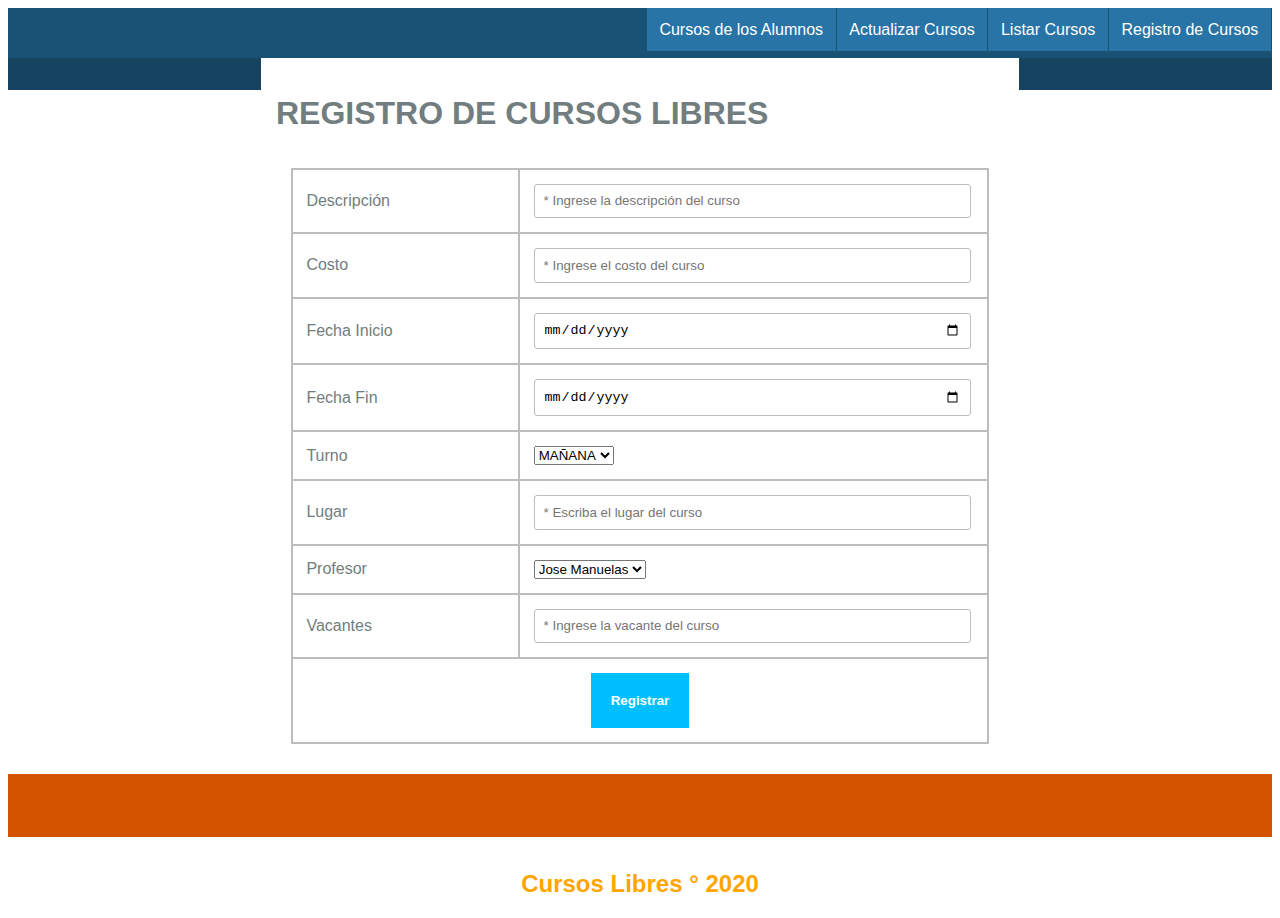
<file: formularios-cursos/index.html>
<!DOCTYPE html>
<html>
<head>
	<title></title>
	<link rel="stylesheet" type="text/css" href="estilo.css">
	<script type="text/javascript" src="jquery.min.js"></script>
	<script type="text/javascript" src="control.js"></script>
	
</head>

<body>

<div class="cabeza">
		<ul class="menu">
			<li class="submenu"> <a class="link" href="index.html"> Registro de Cursos </a></li>
			<li class="submenu"> <a class="link" href="ListarCursos.html"> Listar Cursos </a></li>
			<li class="submenu"> <a class="link" href="ActualizarCurso.html"> Actualizar Cursos </a></li>
			<li class="submenu"> <a class="link" href="ListaCursoAlumno.html"> Cursos de los Alumnos </a></li>

		</ul>
	</div>
	

	<!-- Estructura del paneles del cuerpo -->
	<div class="contenedor">
		<nav class="panel_izq">
			<div class="panel">
				<h1> </h1>
				<article>
					
				</article>
			</div>
		</nav>

		<article class="panel_cent">
			<div class="panel">
				<h1> REGISTRO DE CURSOS LIBRES </h1>	
				
				
					<div class="panel">
						<table class="tabla_formulario">
							<tr>
								<td> Descripción </td>
								<td> <input type="text" id="descripción" placeholder="* Ingrese la descripción del curso"></td>
							</tr>
							<tr>
								<td> Costo </td>
								<td> <input type="text" id="costo" placeholder="* Ingrese el costo del curso"></td>
							</tr>
							<tr>
								<td> Fecha Inicio </td>
								<td> <input type="date" id="fechaInicio"></td>
							</tr>
							<tr>
								<td> Fecha Fin </td>
								<td> <input type="date" id="fechaFin"></td>
							</tr>
							<tr>
								<td> Turno </td>
								<td> 								
                                <select class="custom-select" id="turno" >
                                  <option value="1">MAÑANA</option>
                                  <option value="2">TARDE</option>
                                  <option value="3">NOCHE</option>
                                </select>                           
								</td>
							</tr>
							<tr>
								<td> Lugar </td>
								<td> <input type="text" id="lugar" placeholder="* Escriba el lugar del curso" min="0"></td>
							</tr>

							<tr>
								<td> Profesor </td>
								<td> 								
                                <select class="custom-select" id="profesor" >
                                  <option value="1">Jose Manuelas</option>
                                  <option value="2">Hilser Pajerin</option>
                                  <option value="3">Cachi la bebita</option>
                                </select>                           
								</td>
							</tr>
							<tr>
								<td> Vacantes </td>
								<td> <input type="text" id="vacantes" placeholder="* Ingrese la vacante del curso"></td>
							</tr>
							<tr>
								<td  colspan="2" align="center"> <button class="btn-boton"  onclick="btn_registrar();"> Registrar  </button> </td>
							</tr>
						</table>						
					</div>	
				</div>
		</article>

		<aside class="panel_der">
			<div class="panel">
				<h1> </h1>
				<article>
					
				</article>
			</div>			
		</aside>
	</div>

</body>
<footer class="pie">

	<div class="panel_pie">
		<div class="cont_pie">
         <h1>  </h1>
         <article>
         	
         </article>
		</div>
	</div>

	<div class="panel_pie">
		<div class="cont_pie">
         <h1>  </h1>
         <article>
         	
         </article>
		</div>
	</div>

	<div class="panel_pie">
		<div class="cont_pie">
         <h1></h1>
         <article>
         	
         </article>
		</div>
	</div>

	<div class="copy">
		<h2 align="center">
			Cursos Libres ° 2020
		</h2>
	</div>
	
</footer>
</html>
</file>
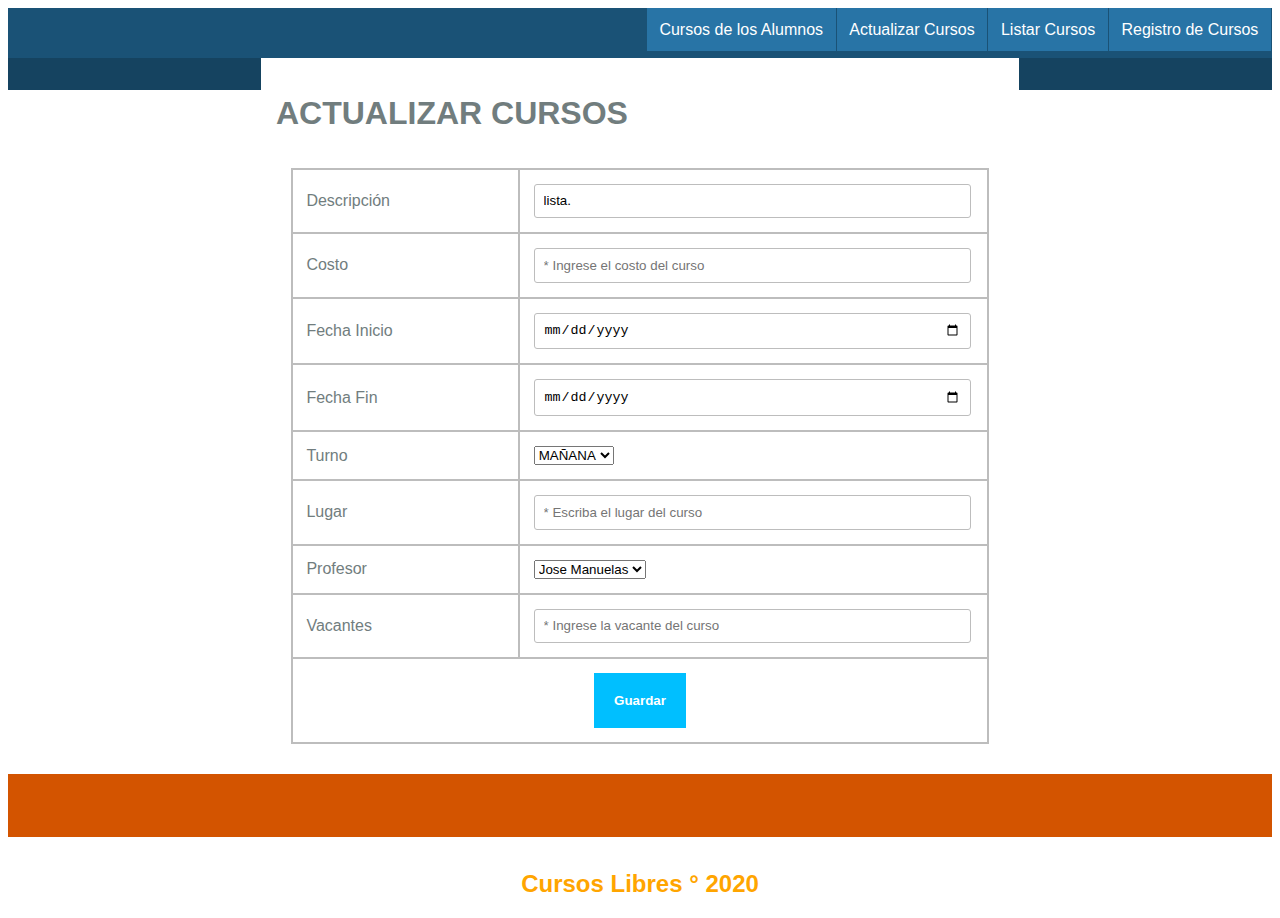
<file: formularios-cursos/ActualizarCurso.html>
<!DOCTYPE html>
<html>
<head>
	<title></title>
	<link rel="stylesheet" type="text/css" href="estilo.css">
	<script type="text/javascript" src="jquery.min.js"></script>
	<script type="text/javascript" src="control.js"></script>
	
</head>

<body>

<div class="cabeza">
		<ul class="menu">
			<li class="submenu"> <a class="link" href="index.html"> Registro de Cursos </a></li>
			<li class="submenu"> <a class="link" href="ListarCursos.html"> Listar Cursos </a></li>
			<li class="submenu"> <a class="link" href="ActualizarCurso.html"> Actualizar Cursos </a></li>
			<li class="submenu"> <a class="link" href="ListaCursoAlumno.html"> Cursos de los Alumnos </a></li>

		</ul>
	</div>
	

	<!-- Estructura del paneles del cuerpo -->
	<div class="contenedor">
		<nav class="panel_izq">
			<div class="panel">
				<h1> </h1>
				<article>
					
				</article>
			</div>
		</nav>

		<article class="panel_cent">
			<div class="panel">
				<h1> ACTUALIZAR CURSOS </h1>				

			
					
					<div class="panel">
						<input type="hidden" id="id">
						<table class="tabla_formulario">
							<tr>
								<td> Descripción </td>
								<td> <input type="text" value="lista." id="descripción_ed" placeholder="* Escriba la descripción del curso"></td>
							</tr>
							<tr>
								<td> Costo </td>
								<td> <input type="text" id="costo_ed" placeholder="* Ingrese el costo del curso"></td>
							</tr>
							<tr>
								<td> Fecha Inicio </td>
								<td> <input type="date" id="fechaI_ed" ></td>
							</tr>
							<tr>
								<td> Fecha Fin </td>
								<td> <input type="date" id="fechaF_ed"></td>
							</tr>
							<tr>
								<td> Turno </td>
								<td> 								
                                <select class="custom-select" id="turno_ed" >
                                  <option value="MAÑANA">MAÑANA</option>
                                  <option value="TARDE">TARDE</option>
                                  <option value="NOCHE">NOCHE</option>
                                </select>                           
								</td>
							</tr>
							<tr>
								<td> Lugar </td>
								<td> <input type="text" id="lugar_ed" placeholder="* Escriba el lugar del curso" min="0"></td>
							</tr>
							<tr>
								<td> Profesor </td>
								<td> 								
                                <select class="custom-select" id="profesor_ed" >
                                  <option value="Jose Manuelas">Jose Manuelas</option>
                                  <option value="Hilser Pajerin">Hilser Pajerin</option>
                                  <option value="Cachi la bebita">Cachi la bebita</option>
                                </select>                           
								</td>
							</tr>
							<tr>
								<td> Vacantes </td>
								<td> <input type="text" id="vacantes_ed" placeholder="* Ingrese la vacante del curso"></td>
							</tr>
							<tr>
								<td colspan="2" align="center"> <button class="btn-boton" onclick="btn_guardar();"> Guardar </button> </td>
								
							</tr>
						</table>
						
					</div>
					
			</div>
		</article>

		<aside class="panel_der">
			<div class="panel">
				<h1> </h1>
				<article>
					
				</article>
			</div>
			
		</aside>
	</div>

</body>
<footer class="pie">

	<div class="panel_pie">
		<div class="cont_pie">
         <h1>  </h1>
         <article>
         	
         </article>
		</div>
	</div>

	<div class="panel_pie">
		<div class="cont_pie">
         <h1>  </h1>
         <article>
         	
         </article>
		</div>
	</div>

	<div class="panel_pie">
		<div class="cont_pie">
         <h1></h1>
         <article>
         	
         </article>
		</div>
	</div>

	<div class="copy">
		<h2 align="center">
			Cursos Libres ° 2020
		</h2>
	</div>
	
</footer>
</html>
</file>
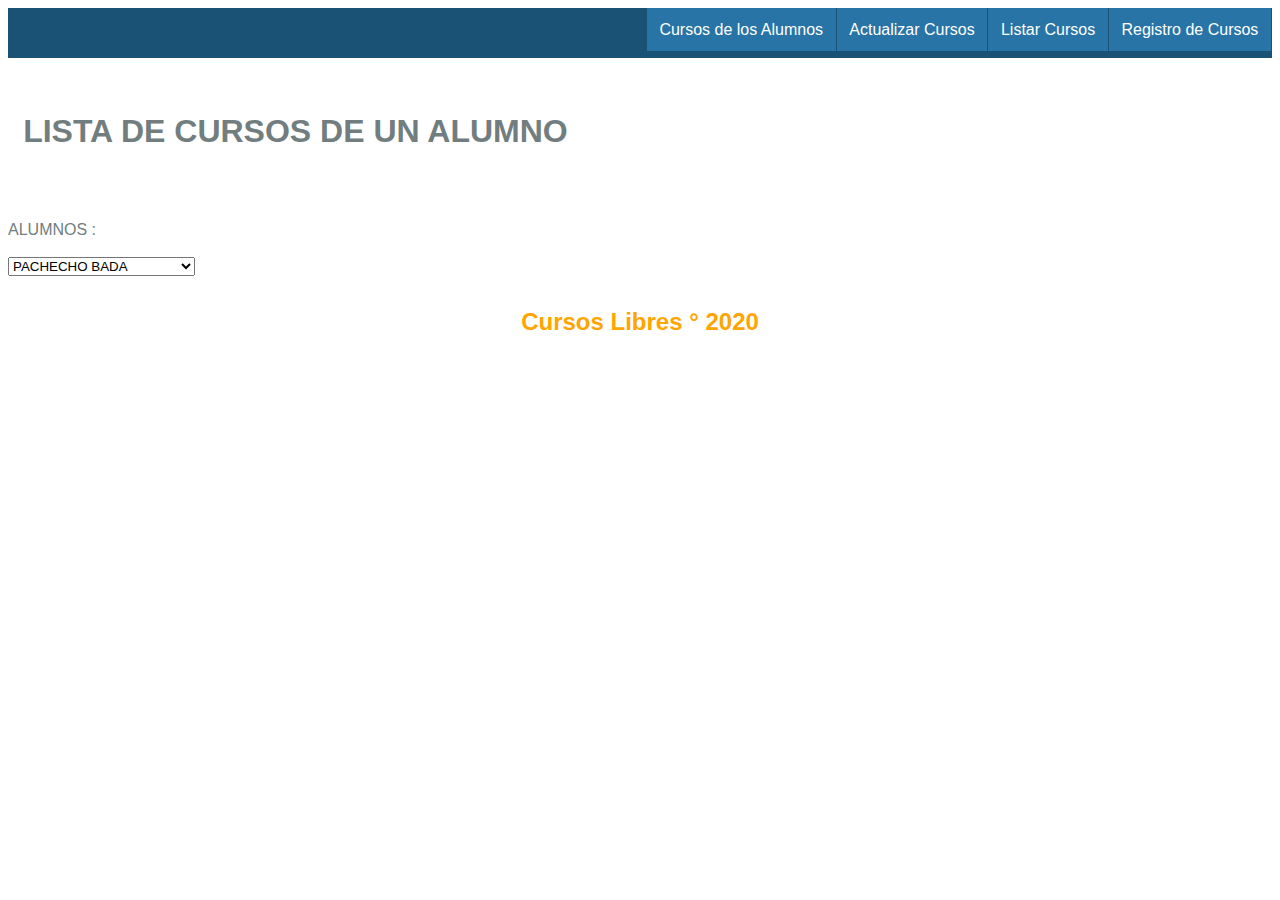
<file: formularios-cursos/ListaCursoAlumno.html>
<!DOCTYPE html>
<html>
<head>
	<title></title>
	<link rel="stylesheet" type="text/css" href="estilo.css">
	<script type="text/javascript" src="jquery.min.js"></script>
	<script type="text/javascript" src="control.js"></script>
	
</head>

<body>

<div class="cabeza">
		<ul class="menu">
			<li class="submenu"> <a class="link" href="index.html"> Registro de Cursos </a></li>
			<li class="submenu"> <a class="link" href="ListarCursos.html"> Listar Cursos </a></li>
			<li class="submenu"> <a class="link" href="ActualizarCurso.html"> Actualizar Cursos </a></li>
			<li class="submenu"> <a class="link" href="ListaCursoAlumno.html"> Cursos de los Alumnos </a></li>

		</ul>
    </div>
	<br>
	
		<!-- Estructura del paneles del cuerpo -->
		<div class="contenedor">		

			<article class="panel_cent">
				<div class="panel">
					<h1> LISTA DE CURSOS DE UN ALUMNO</h1>
					<div class="lista_formulario">
						<div class="panel" id="listarCursoAlumno">							
						</div>						
					</div>					
				</div>
				<tr>
					<td> ALUMNOS : </td>
					<td><br><br>					
					<select class="custom-select" id="turno" >
					  <option value="1">PACHECHO BADA</option>
					  <option value="2">CACHI AYALA</option>
					  <option value="3">LIZARZABURU MERCADO</option>
					  <option value="4">CASTILLO AYCACHI</option>
					</select>                           
					</td>
				</tr>
				
			</article>
		
		</div>
	
	</body>
	
		<div class="copy">
			<h2 align="center">
				Cursos Libres ° 2020
			</h2>
		</div>
	</html>
</file>
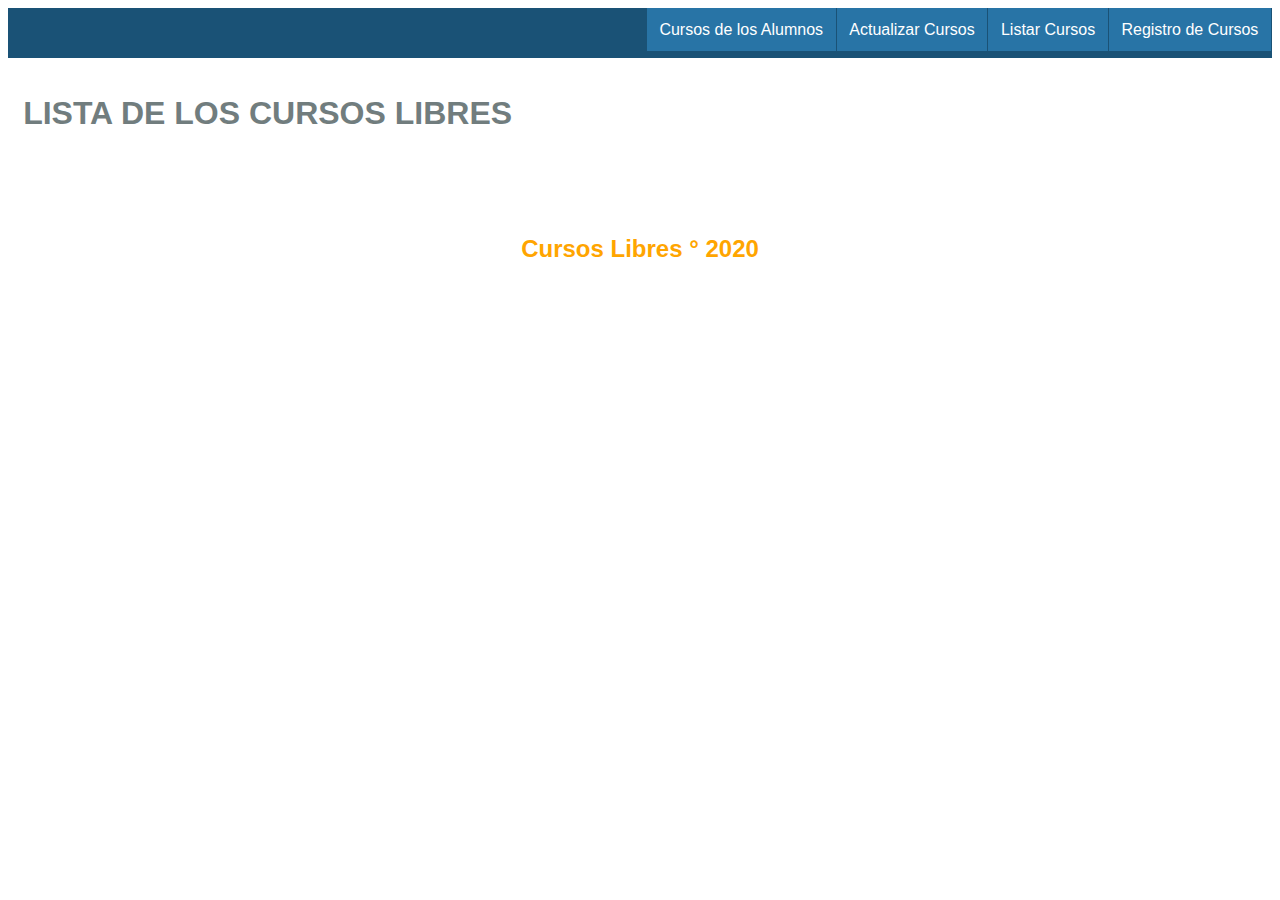
<file: formularios-cursos/ListarCursos.html>
<!DOCTYPE html>
<html>
<head>
	<title></title>
	<link rel="stylesheet" type="text/css" href="estilo.css">
	<script type="text/javascript" src="jquery.min.js"></script>
	<script type="text/javascript" src="control.js"></script>
	
</head>

<body>

<div class="cabeza">
		<ul class="menu">
			<li class="submenu"> <a class="link" href="index.html"> Registro de Cursos </a></li>
			<li class="submenu"> <a class="link" href="ListarCursos.html"> Listar Cursos </a></li>
			<li class="submenu"> <a class="link" href="ActualizarCurso.html"> Actualizar Cursos </a></li>
			<li class="submenu"> <a class="link" href="ListaCursoAlumno.html"> Cursos de los Alumnos </a></li>

		</ul>
	</div>
	

	<!-- Estructura del paneles del cuerpo -->
	<div class="contenedor">		

		<article class="panel_cent">
			<div class="panel">
				<h1> LISTA DE LOS CURSOS LIBRES</h1>
				<div class="lista_formulario">
					<div class="panel" id="listar">
						
					</div>
				</div>
				
			</div>
		</article>
	
	</div>

</body>

	<div class="copy">
		<h2 align="center">
			Cursos Libres ° 2020
		</h2>
	</div>
	

</html>
</file>
<file: formularios-cursos/estilo.css>
/*Estilos de mi pagina web */

body
{
	padding: 0px;
	font-family: arial;
	position: relative;

}

.formulario_edicion
{
	width: 50%;
	float: left;
}
.formulario{
	width: 50%;
	float: left;
	
}
.formulario_edicion
{
	width: 50%;
	float: left;

}
.lista_formulario{
	width: 170%;
	float: left;
}

.tabla_formulario
{
	background: #BDBDBD;
	width: 100%;

}

.tabla_formulario td
{  padding:2%;
	background: white;

}

.tabla_formulario input
{   padding:2%;
	border:1px solid #BDBDBD;
	width: 95%;
	border-radius: 3px;

}

.btn-boton
{
	padding: 3%;
	border:none;
	background: #00BFFF;
	color:white;
	font-weight: bold;
}

.btn_editar
{
	text-align: center;
	padding: 3%;
	border:none;
	background: #04B486;
	color:white;
	font-weight: bold;
	width: 100%;
	margin-bottom: 3px;
}
.btn_eliminar
{
	padding: 3%;
	border:none;
	background: #FA5858;
	color:white;
	font-weight: bold;
	width: 100%;
	margin-bottom: 3px;
}
.contenedor
{
	width: 100%;
	padding: 0%;
	margin: 0px;
}

.panel_izq
{   background: #154360;
	float: left;
	width: 20%;
	color: white;
}

.panel_cent
{   background: white;
	float: left;
	width: 60%;
	color:  #717d7e;
}

.panel_der
{   background: #154360;
	float: left;
	width: 20%;
	color:white;
}
.panel{
	padding: 2%;
}

/* Estilos de mi pie de pagina */

.pie{
	width: 100%;
	color: white;
}

.panel_pie
{
   background: orange;
   float: left;
   width: 33.33%;
   padding: 0px;
   margin: 0px;
}
.cont_pie
{
	padding: 5%;
	background:  #d35400;
}

.cont_pie h1
{
	text-align: center;
}
.copy{
	width: 100%;
	padding: 0%;
	color: orange;
	padding-top: 1%;
	float: left;
}

/* Estilos de menu */

.cabeza
{
   width: 100%;
   height: 50px;
   background: #1a5276;


}
.menu
{   width: 100%;
	margin:0px;
	padding: 0px;
	background: #1a5276;
	
	margin-top: 0px;
}

.submenu{
	list-style: none;
	padding: 1%;
	float: right;
	background: #2874a6;
	text-align: center;
	transition: 0.5s;
	margin-right: 1px;
}

.link{
	text-decoration: none;
	color:white;

}

.submenu:hover{
	
	background: #1a5276;
	font-weight: bold;
	transition: 0.5s;
	font-size: 18px;
}

.central{
	text-align: center;
}
</file>
